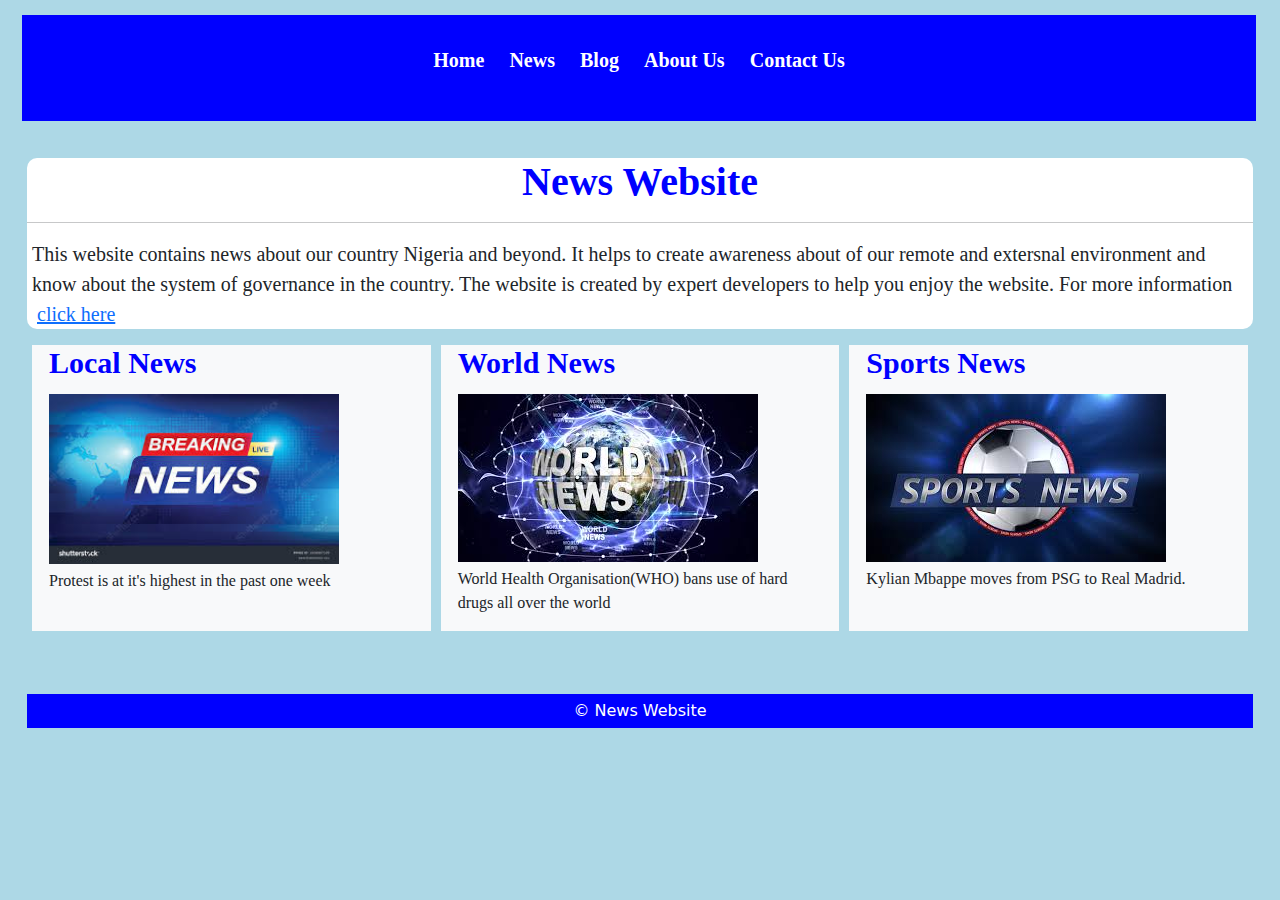
<file: index.html>
<!DOCTYPE html>
<html lang="en">
<head>
    <meta charset="UTF-8">
    <meta name="viewport" content="width=device-width, initial-scale=1.0">
    <title>News Website</title>
    <link rel="stylesheet" href="bootstrap.min.css">
    <link rel="stylesheet" href="style.css">
    <script src="script.js"></script>
</head>
<body>
  <div class="container-fluid">
   <nav>
      <ul>
        <li><a href="index.html">Home</a></li>
        <li><a href="news.html">News</a></li>
        <li><a href="blog.html">Blog</a></li>
        <li><a href="aboutus.html">About Us</a></li>
        <li><a href="contactus.html">Contact Us</a></li>
      </ul>
   </nav><br><br>
   <div class="ammy">
   <article>
    <h1 style="text-align: center;">News Website</h1><hr>
    <p>This website contains news about our country Nigeria and beyond. It helps to create awareness about of our remote and extersnal environment and know about the system of governance in the country. 
        The website is created by expert developers to help you enjoy the website. 
        For more information <a href="http:/oleleweemeka.github.io/newswebsite">click here</a></p>
   </article> 
   <div class="container-fluid">
   <div class="emeka">
      <div class="row">
         <div class="col bg-light ">
              <h2>Local News</h2>
              <img src="newspic4.jpg" alt="" height="170px" width="290px">
              <p>Protest is at it's highest in the past one week</p>
         </div>    
         <div class="col bg-light">
            <h2>World News</h2>
             <img src="worldpic.jfif" alt="" class="text-center">
             <p>World Health Organisation(WHO) bans use of hard drugs all over the world</p>
         </div> 
         <div class="col bg-light">
            <h2>Sports News</h2>
            <img src="sportpic.jfif" alt="" >
            <p>Kylian Mbappe moves from PSG to Real Madrid.</p>
         </div>    
      </div>
      </div>
 </div><br><br>
<footer>
   &copy; News Website
   </footer>
   </div>
</div>  
</body>
</html>
</file>
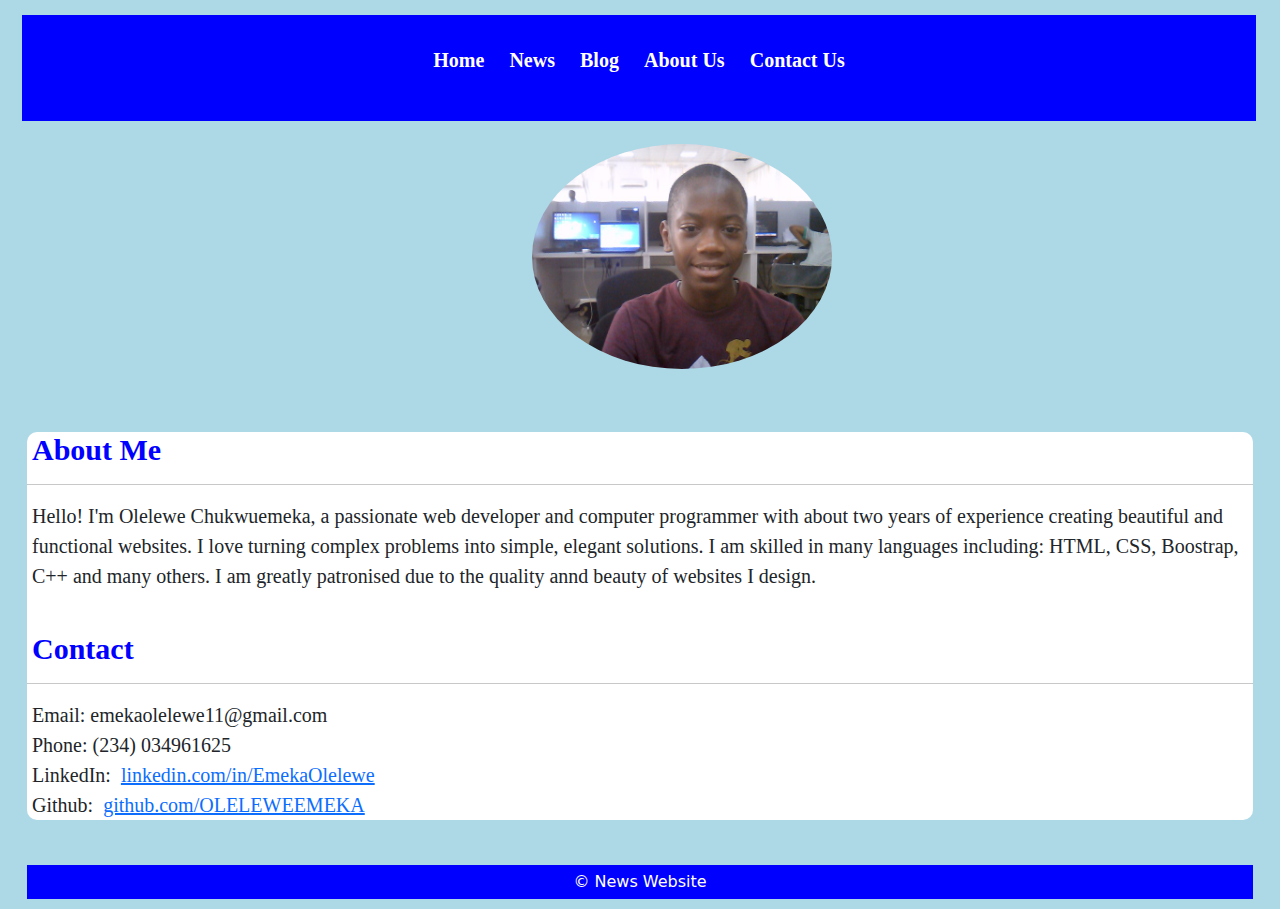
<file: aboutus.html>
<!DOCTYPE html>
<html lang="en">
<head>
    <meta charset="UTF-8">
    <meta name="viewport" content="width=device-width, initial-scale=1.0">
    <title>News Website-About Us</title>
    <link rel="stylesheet" href="bootstrap.min.css">
    <link rel="stylesheet" href="style.css">
    <script src="script.js"></script>
</head>
<body>
    <div class="container-fluid">
        <nav>
            <ul>
              <li><a href="index.html">Home</a></li>
              <li><a href="news.html">News</a></li>
              <li><a href="blog.html">Blog</a></li>
              <li><a href="aboutus.html">About Us</a></li>
              <li><a href="contactus.html">Contact Us</a></li>
            </ul>
         </nav><br>
         <div class="ammy">
            <div class="emmy">
                <img src="WIN_20240806_13_28_49_Pro.jpg" alt="" class="rounded-circle" width="300px" >
            </div><br><br>
            
        <article>
            <h2>About Me</h2><hr>
            <p>Hello! I'm Olelewe Chukwuemeka, a passionate web developer and computer programmer with about two 
                years of experience creating beautiful and functional websites. I love turning complex problems into simple,
            elegant solutions. I am skilled in many languages including: HTML, CSS, Boostrap, C++ and many others. 
            I am greatly patronised due to the quality annd beauty of websites I design.</p><br>
        
            <h2>Contact</h2><hr>
            <p>Email: emekaolelewe11@gmail.com<br>
                Phone: (234) 034961625<br>
                LinkedIn: <a href="http:/linkedin.com/in/EmekaOlelewe">linkedin.com/in/EmekaOlelewe</a><br>
                Github: <a href="http:/github.com/OLELEWEEMEKA">github.com/OLELEWEEMEKA</a></p>
        </article><br>
        <footer>
            &copy; News Website
            </footer>
        </div>
    </div>
</body>
</html>
</file>
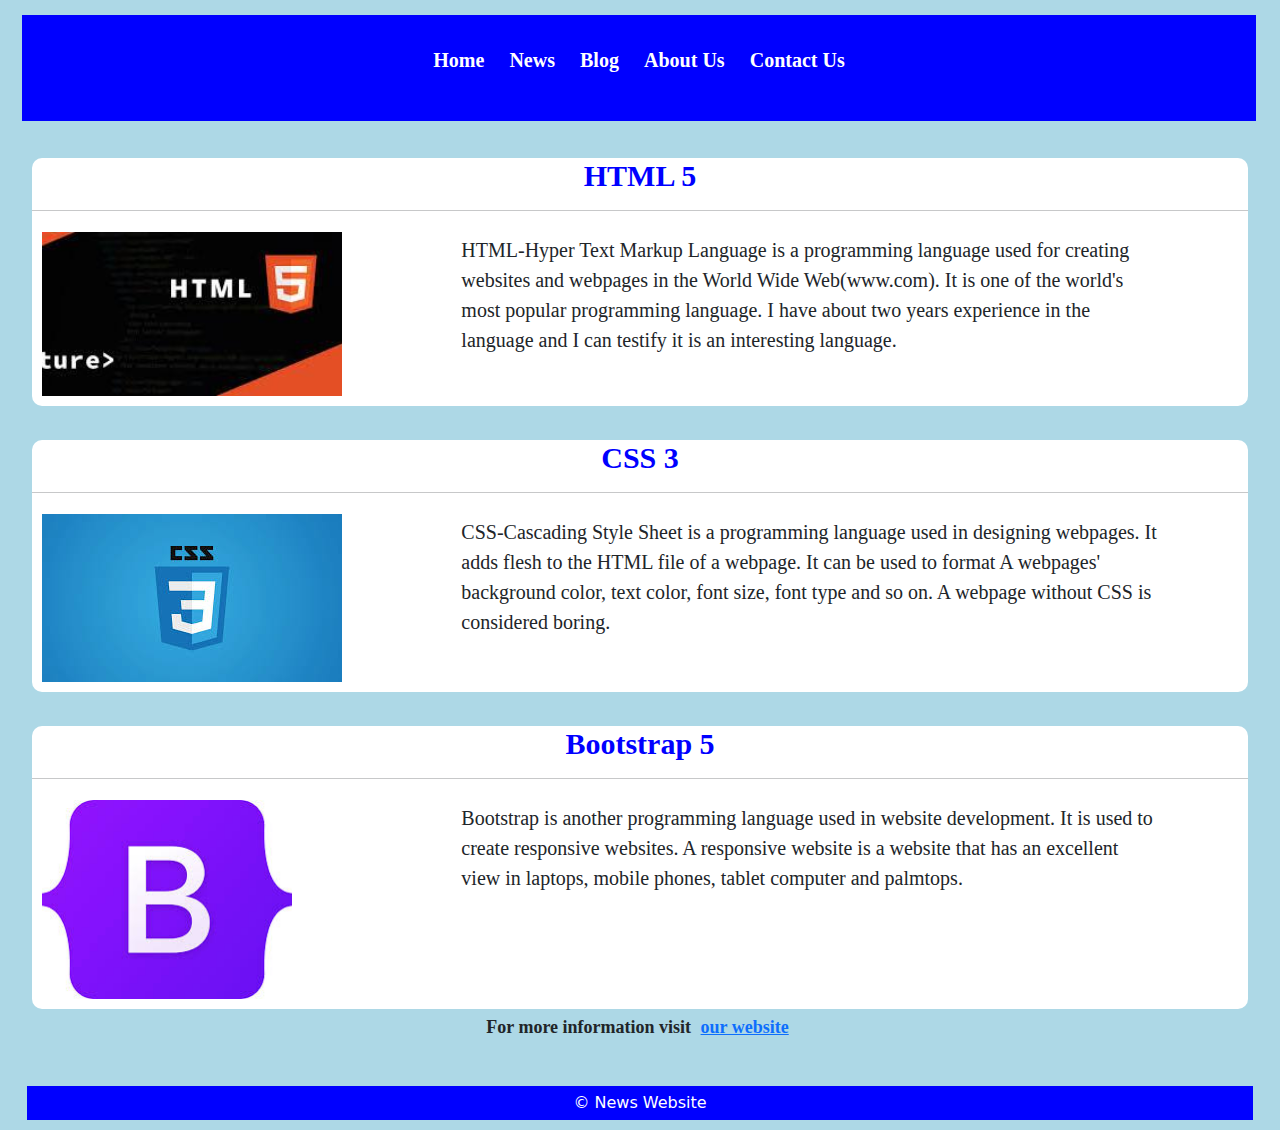
<file: blog.html>
<!DOCTYPE html>
<html lang="en">
<head>
    <meta charset="UTF-8">
    <meta name="viewport" content="width=device-width, initial-scale=1.0">
    <title>News Website-Blog</title>
    <link rel="stylesheet" href="bootstrap.min.css">
    <link rel="stylesheet" href="style.css">
    <script src="script.js"></script>
</head>
<body>
    <div class="container-fluid">
        <nav>
            <ul>
              <li><a href="index.html">Home</a></li>
              <li><a href="news.html">News</a></li>
              <li><a href="blog.html">Blog</a></li>
              <li><a href="aboutus.html">About Us</a></li>
              <li><a href="contactus.html">Contact Us</a></li>
            </ul>
         </nav><br><br>
         <div class="ammy">
         <div class = "pad">
            <article>
                <h2 style="text-align: center;">HTML 5</h2><hr>
                <div class="row">
                    <div class="col-4">
                        <img src="htmlpic.jpg" alt="" width="300px">
                    </div>
                    <div class="col-7 p-2" style="padding-right: 2px;">
                        <p>HTML-Hyper Text Markup Language is a programming language used for creating websites and webpages 
                            in the World Wide Web(www.com). It is one of the world's most popular programming language. 
                            I have about two years experience in the language and I can testify it is an interesting language.</p>
                    </div>
                </div>                
            </article><br>
            <article>
                <h2 style="text-align: center;">CSS 3</h2><hr>
                <div class="row">
                    <div class="col-4">
                        <img src="csspic3.jpg" alt="" width="300px">
                    </div>
                    <div class="col-7 p-2" style="padding-right: 2px;">
                        <p>CSS-Cascading Style Sheet is a programming language used in designing webpages. 
                            It adds flesh to the HTML file of a webpage. It can be used to format A webpages' background color, text color, font size, font type and so on.
                        A webpage without CSS is considered boring.</p>
                    </div>
                </div>   
            </article><br>
            <article>
                <h2 style="text-align: center;">Bootstrap 5</h2><hr>
                <div class="row">
                    <div class="col-4">
                        <img src="bspic.jpg" alt="" width="250px">
                    </div>
                    <div class="col-7 p-2" style="padding-right: 2px;">
                        <p>Bootstrap is another programming language used in website development. It is used to create responsive websites.
                            A responsive website is a website that has an excellent view in laptops, mobile phones, 
                            tablet computer and palmtops. </p>
                    </div>
                </div>  
                
            </article>
            <p style="text-align: center; font-weight: bold; font-size: large; font-family: Georgia, 'Times New Roman', Times, serif;">For more information visit 
                <a href="http:/www.w3schools.com">our website</a></p><br>
          </div>  
          <footer>
            &copy; News Website
            </footer>
           </div>
    </div>
</body>
</html>
</file>
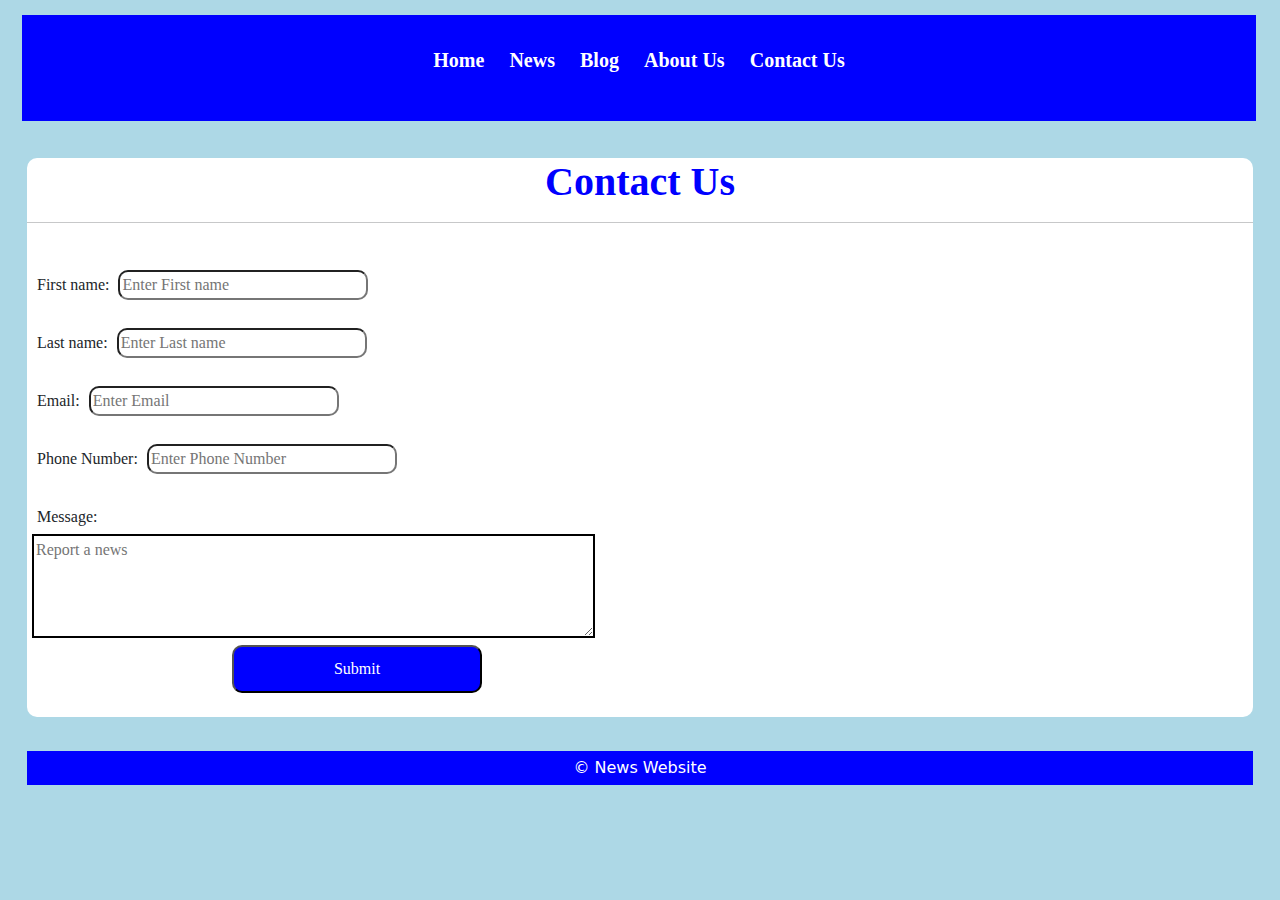
<file: contactus.html>
<!DOCTYPE html>
<html lang="en">
<head>
    <meta charset="UTF-8">
    <meta name="viewport" content="width=device-width, initial-scale=1.0">
    <title>News Website-Contact Us</title>
    <link rel="stylesheet" href="bootstrap.min.css">
    <link rel="stylesheet" href="style.css">
    <script src="script.js"></script>
</head>
<body>
    <div class="container-fluid">
        <nav>
            <ul>
              <li><a href="index.html">Home</a></li>
              <li><a href="news.html">News</a></li>
              <li><a href="blog.html">Blog</a></li>
              <li><a href="aboutus.html">About Us</a></li>
              <li><a href="contactus.html">Contact Us</a></li>
            </ul>
         </nav><br><br>
         <div class="ammy">
         <article>
            <h1 style="text-align: center;">Contact Us</h1><hr><br>
            <form action="index.php" method="post">
                <label for="fname">First name: </label>
                <input type="fname" placeholder="Enter First name" required><br><br>
                <label for="lname">Last name: </label>
                <input type="text" placeholder="Enter Last name" required><br><br>
                <label for="email">Email: </label>
                <input type="email" placeholder="Enter Email" required><br><br>
                <label for="phnum">Phone Number: </label>
                <input type="tel" placeholder="Enter Phone Number" required><br><br>
                <label for="">Message: </label><br>
                <textarea name="message" id="" cols="60" rows="4" placeholder="Report a news"></textarea><br>
                <input class="afoma"  type="button" value="Submit"><br><br>
                
            </form>
         </article><br>
         <footer>
            &copy; News Website
            </footer>
       </div>     
    </div>
</body>
</html>
</file>
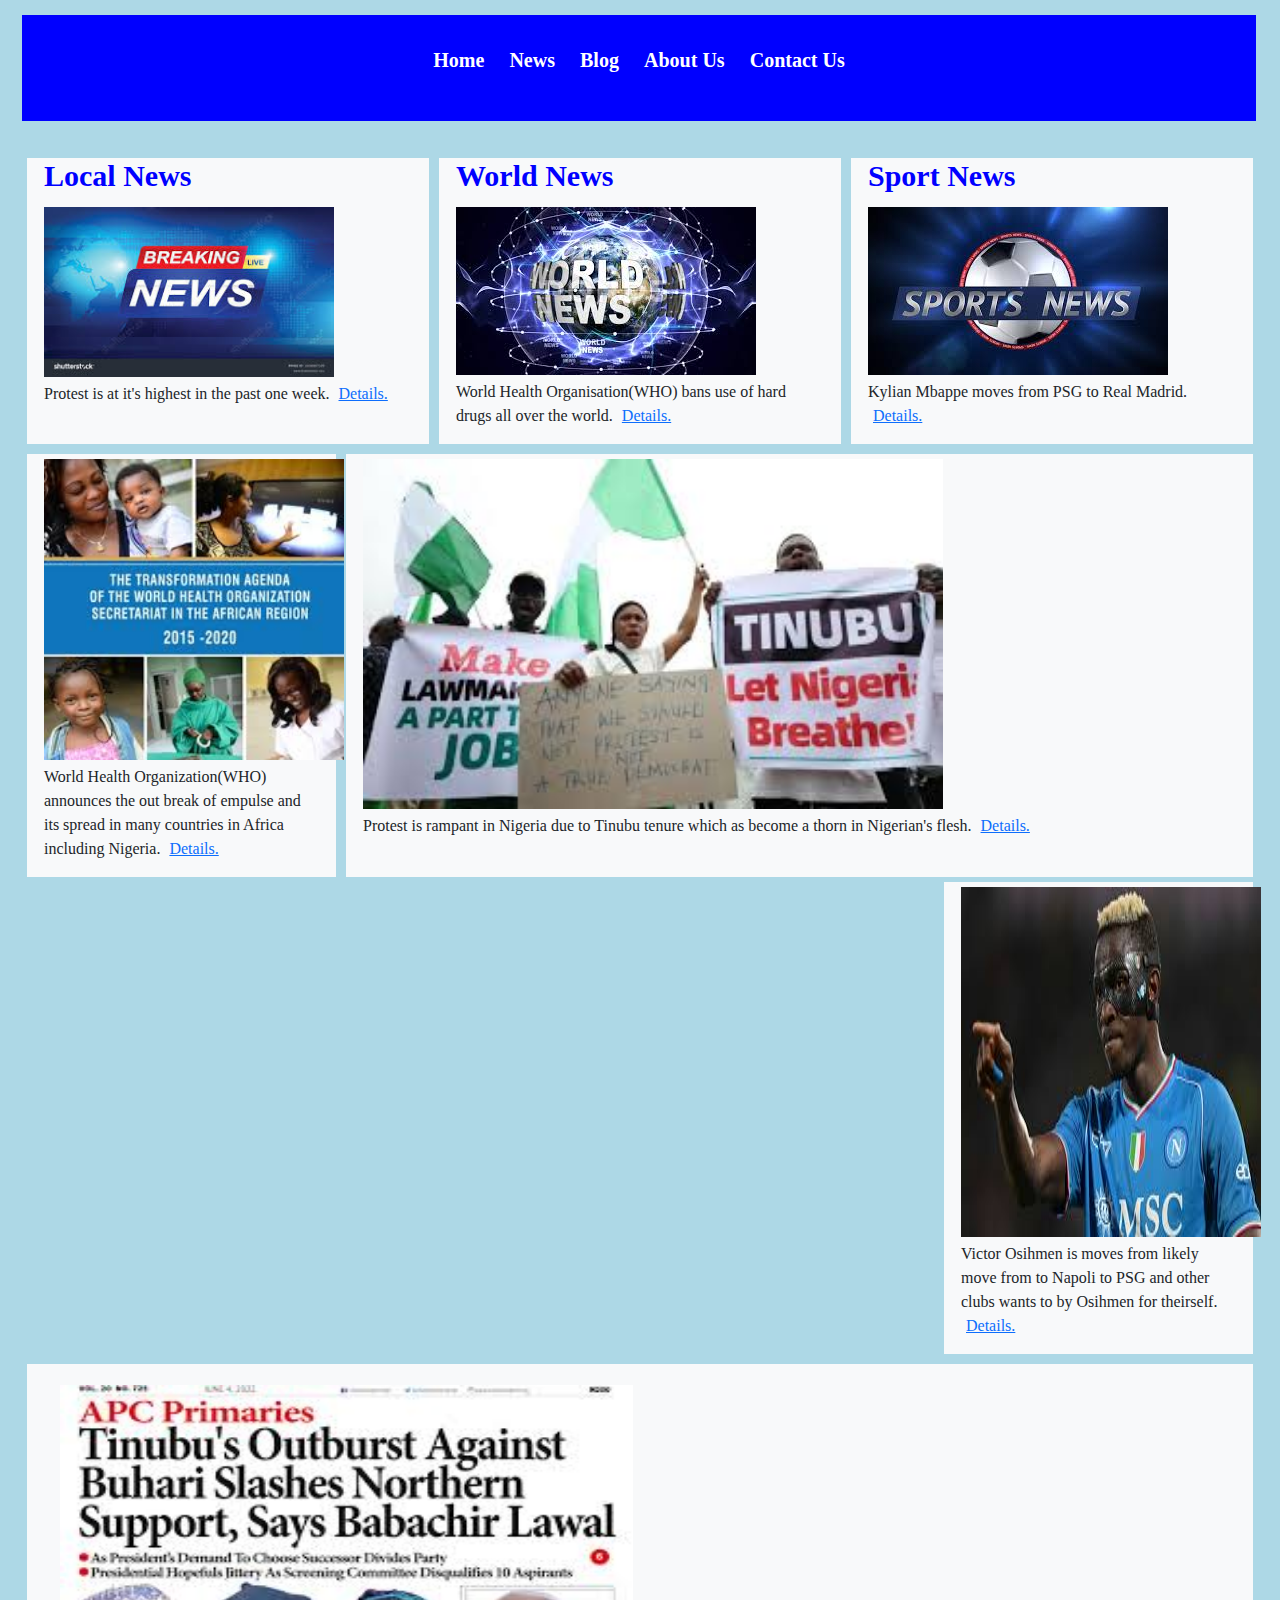
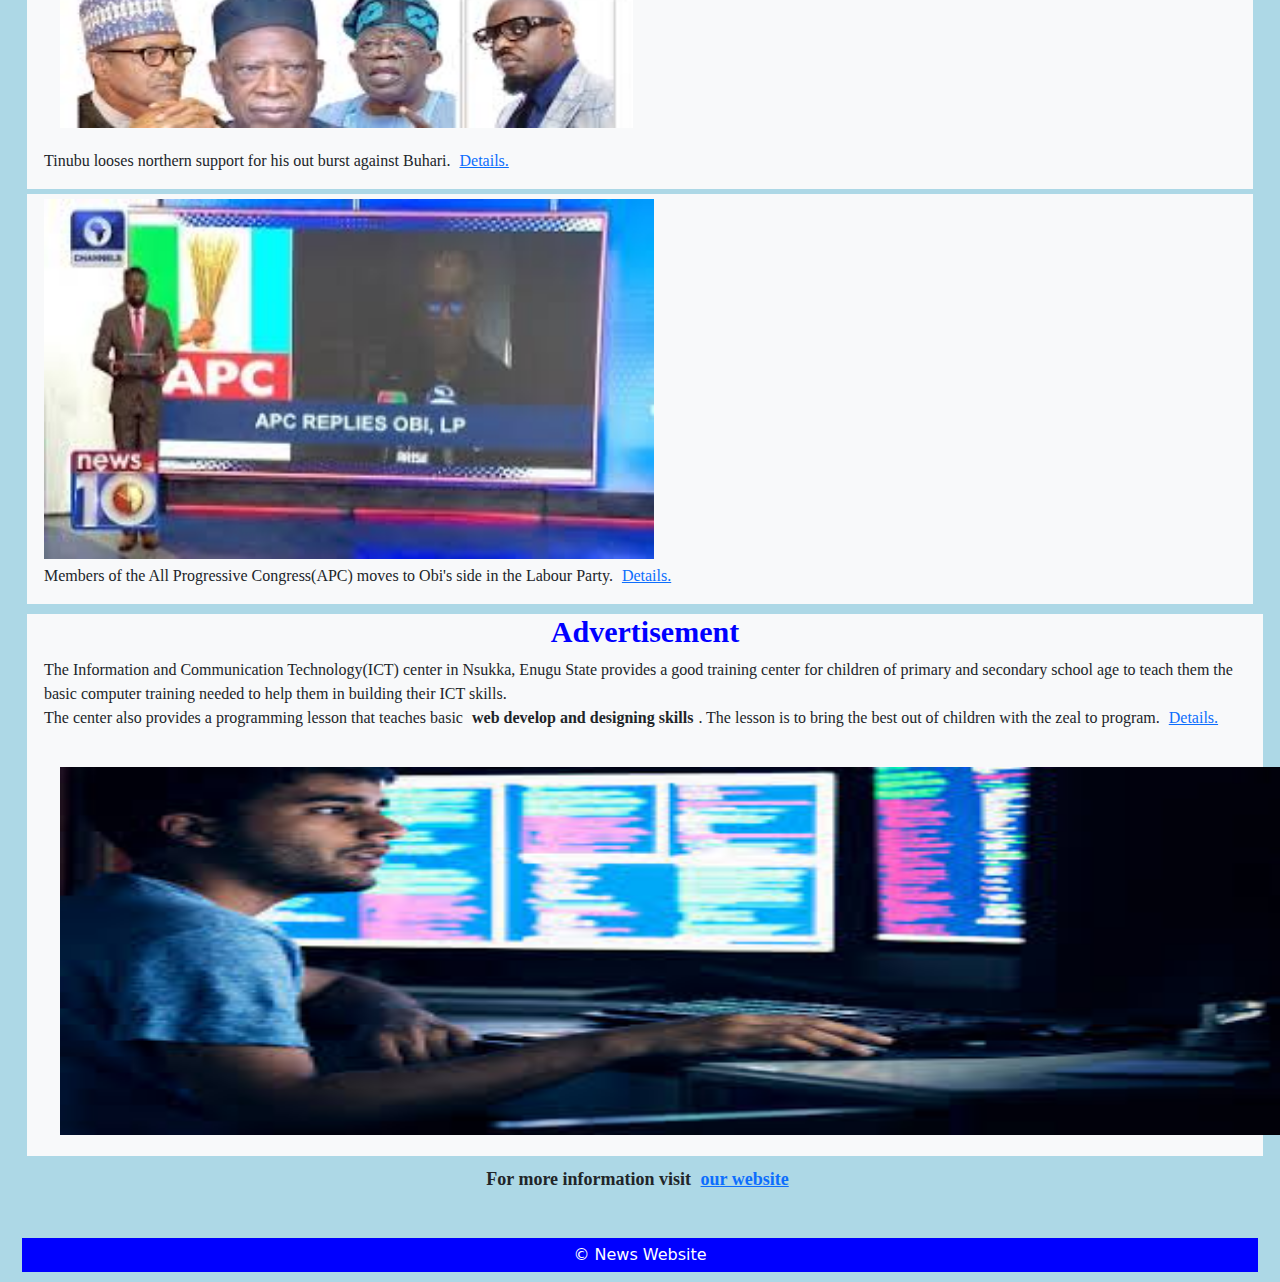
<file: news.html>
<!DOCTYPE html>
<html lang="en">
<head>
    <meta charset="UTF-8">
    <meta name="viewport" content="width=device-width, initial-scale=1.0">
    <title>New Website-News</title>
    <link rel="stylesheet" href="bootstrap.min.css">
    <link rel="stylesheet" href="style.css">
    <script src="script.js"></script>
</head>
<body>
    <div class="container-fluid">
        <nav>
            <ul>
              <li><a href="index.html">Home</a></li>
              <li><a href="news.html">News</a></li>
              <li><a href="blog.html">Blog</a></li>
              <li><a href="aboutus.html">About Us</a></li>
              <li><a href="contactus.html">Contact Us</a></li>
            </ul>
         </nav><br><br>
         <div class="ammy"></div>
         <div class="container-fluid">
            <div class="emeka">
               <div class="row">
                  <div class="col bg-light ">
                       <h2>Local News</h2>
                       <img src="newspic4.jpg" alt="" height="170px" width="290px">
                       <p>Protest is at it's highest in the past one week. 
                        <a href="http:/oleleweemeka.github.io/newswebsite">Details.</a></p>
                  </div>    
                  <div class="col bg-light">
                     <h2>World News</h2>
                      <img src="worldpic.jfif" alt="" class="text-center">
                      <p>World Health Organisation(WHO) bans use of hard drugs all over the world. 
                        <a href="http:/oleleweemeka.github.io/newswebsite">Details.</a></p>
                  </div> 
                  <div class="col bg-light">
                     <h2>Sport News</h2>
                     <img src="sportpic.jfif" alt="" >
                     <p>Kylian Mbappe moves from PSG to Real Madrid. 
                        <a href="http:/oleleweemeka.github.io/newswebsite">Details.</a></p>
                  </div>    
               </div>

               
               <div class="row">
                   
                <div class="col-3 bg-light">
                   
                    <img src="who.jfif" alt="" class="text-center" class="p-3" width="300px">
                    <p>World Health Organization(WHO) announces the out break of empulse and its spread in many countries in Africa including Nigeria. 
                        <a href="http:/oleleweemeka.github.io/newswebsite">Details.</a></p>
                </div> 
                <div class="col bg-light " style="border-right: 10px;">
                     
                  <img src="protestpic.jfif" alt="" height="350px" width="580px" class="">
                  <p>Protest is rampant in Nigeria due to Tinubu tenure which as become a thorn in Nigerian's flesh. 
                     <a href="http:/oleleweemeka.github.io/newswebsite">Details.</a></p>
             </div> 
                <div class=" container col-3 bg-light" style="margin-right: 5px;">
                   
                   <img src="osihnews.jfif" alt="" class="pl-100px" width="300px" height="350px">
                   <p>Victor Osihmen is moves from likely move from to Napoli to PSG and other clubs wants to by Osihmen for theirself. 
                    <a href="http:/oleleweemeka.github.io/newswebsite">Details.</a></p>
                </div>    
             </div>

             <div class="row">
                <div class="col bg-light ">
                    
                     <img src="tinubu.jfif" alt="" height="375px" width="605px"  class="p-3">
                     <p>Tinubu looses northern support for his out burst against Buhari. 
                        <a href="http:/oleleweemeka.github.io/newswebsite">Details.</a></p>
                </div>    
                <div class="col bg-light">
                   
                    <img src="channels.jfif" alt="" class="text-center"  class="p-5" height="360px" width="610px">
                    <p>Members of the All Progressive Congress(APC) moves to Obi's side in the Labour Party. 
                        <a href="http:/oleleweemeka.github.io/newswebsite">Details.</a></p>
                </div> 
                    
             </div>
             <div class="row">
             <div class="col bg-light">

               <h2 style="text-align: center; ">Advertisement</h2>
               
               <p>The Information and Communication Technology(ICT) center in Nsukka, Enugu State provides a good training center 
                  for children of primary and secondary school age to teach them the basic computer training needed to help them 
                  in building their ICT skills.<br>
                  The center also provides a programming lesson that teaches basic <b>web develop and designing skills</b>.
                  The lesson is to bring the best out of children with the zeal to program. 
                  <a href="http:/oleleweemeka.github.io/newswebsite">Details.</a>
                </p>
               <img src="prog1.jpg" alt="" class="p-3" width="1255px" height="400px">
               
                
            </div>
            </div>
                
               <p style="text-align: center; font-weight: bold; font-size: large;">For more information visit 
                <a href="http:/oleleweemeka.github.io/newswebsite">our website</a></p>
               </div>
          </div><br>
         <footer>
            &copy; News Website
            </footer>
         </div>
    </div>
</body>
</html>
</file>
<file: style.css>
*{
    margin: 5px;
}
body{
    background-color: lightblue;
}
nav{
    background-color: blue;
    position: fixed;
    width: 96.4%;
    border-top: 0;
}
nav ul{
    list-style-type: none;
    padding-top: 30px;
    padding-bottom: 30px;
    text-align: center;
    padding-left: 30px;
    padding-right: 30px;
}
nav ul li{
    display: inline;
    padding-top: 50px;
    
}
nav ul li a{
    color: white;
    text-decoration: none;
    font-size: 20px;
    font-weight: bold;
    font-family: Georgia, 'Times New Roman', Times, serif;
}
nav ul li a:hover{
    color: black;
    background-color: red;
    border-radius: 10px;
    
}

article{
    background-color: white;
    font-family: Georgia, 'Times New Roman', Times, serif;
    border-radius: 10px;
}
article h2{
    font-weight: bold;
    color: blue;
    font-size: 30px;    
}
article h1{
    font-weight: bold;
    color: blue;   
}
h2{
    font-weight: bold;
    color: blue;
    font-size: 30px;    
}
.emeka{
    font-family: Georgia, 'Times New Roman', Times, serif;
}
article p{
    font-size: 20px;
}
footer{
    background-color: blue;
    color: white;
    text-align: center;
    padding-top: 5px;
    padding-bottom: 5px;
}
.emmy{
    padding-left: 500px;
    padding-top: 5px;
}
input{
    border-radius: 10px;
    outline-width: 10px;
    width: 250px;
}
textarea{
    border-width: 2px;
    border-color: black;
}
.ammy{
    margin-top: 100px;
}
.afoma{
    margin-left: 200px; 
    padding: 50px; 
    padding-top: 10px; 
    padding-bottom: 10px; 
    color: #fff; 
    background-color: blue;}
</file>
